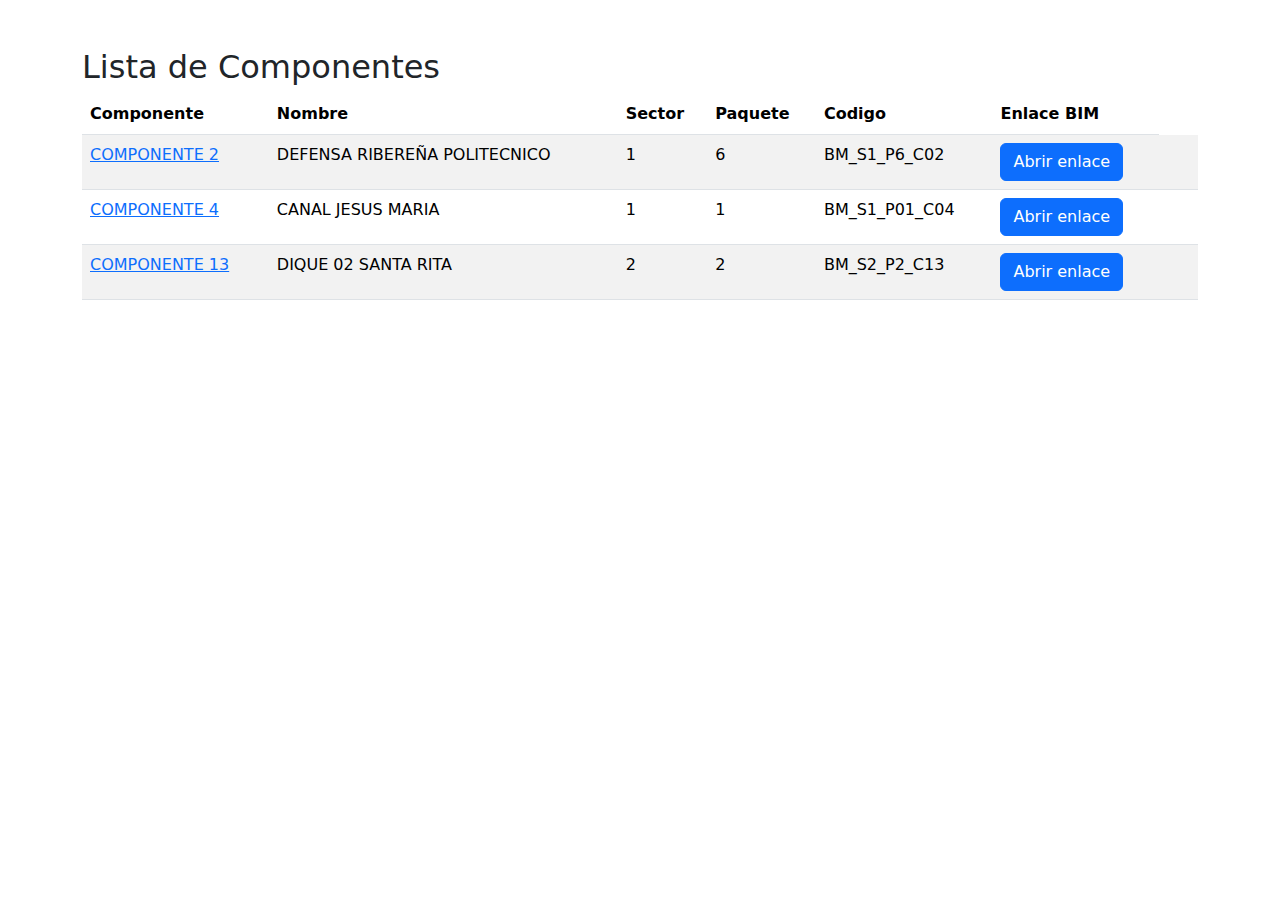
<file: index.html>
<!DOCTYPE html>
<html xmlns:th="http://www.thymeleaf.org">

<head>
    <title>Componentes</title>
    <meta charset="utf-8">
    <meta name="viewport" content="width=device-width, initial-scale=1">
    <link href="https://cdn.jsdelivr.net/npm/bootstrap@5.3.2/dist/css/bootstrap.min.css" rel="stylesheet">
    <script src="https://cdn.jsdelivr.net/npm/bootstrap@5.3.2/dist/js/bootstrap.bundle.min.js"></script>
    <link href="https://sisweb.sencico.gob.pe/wsSisWeb/Content/AdminLTE-master/bootstrap/css/font-awesome.min.css"
        rel="stylesheet">
    
</head>

<body>
    <div class="container mt-5">
        <h2>Lista de Componentes</h2>
        <table id="componentesTable" class="table table-striped">
            <thead>
                <tr>
                    <th>Componente</th>
                    <th>Nombre</th>
                    <th>Sector</th>
                    <th>Paquete</th>
                    <th>Codigo</th>
                    <th>Enlace BIM</th>
                </tr>
            </thead>
            <tbody>
                <!-- JavaScript will populate this section -->
            </tbody>
        </table>
    </div>
    <script src="componentes.js"></script>
    <script src="main.js"></script>
</body>

</html>
</file>
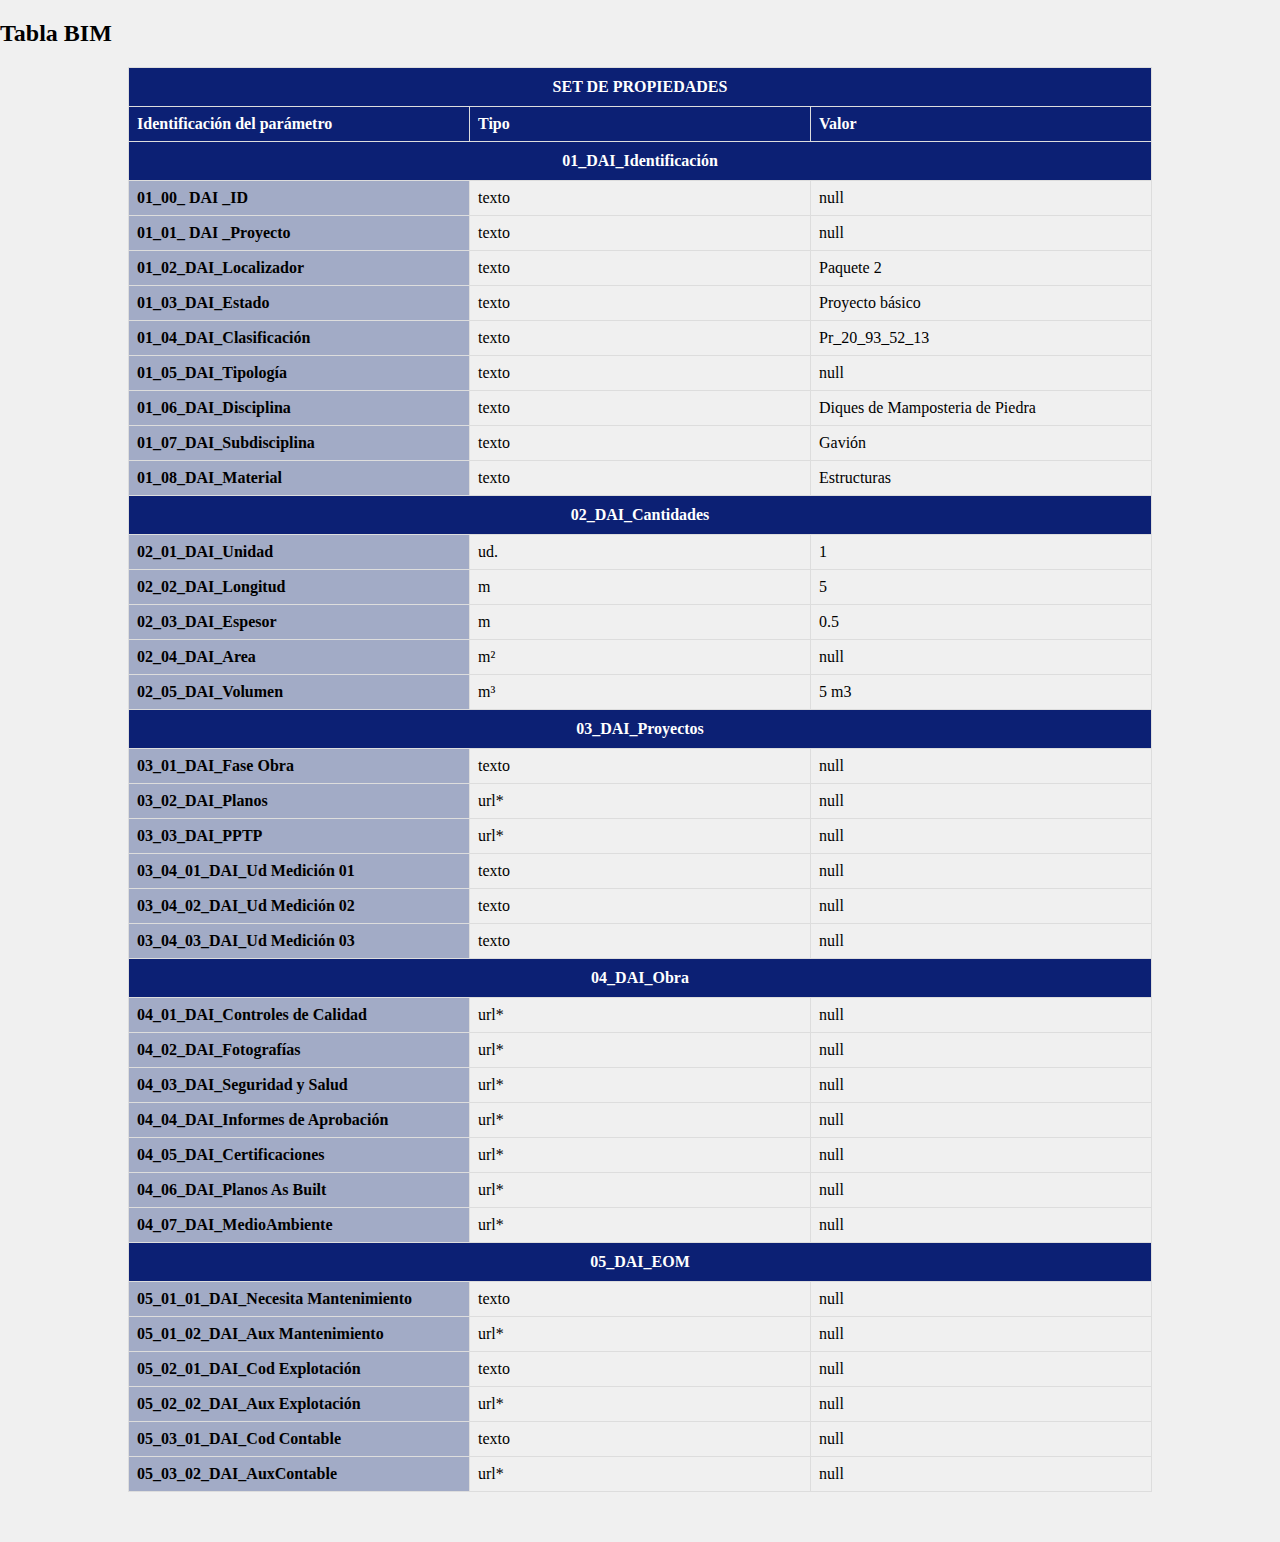
<file: componentes/componente13/componente13.html>
<!DOCTYPE html>
<html lang="es">

<head>
    <meta charset="UTF-8">
    <meta name="viewport" content="width=device-width, initial-scale=1.0">
    <title>Ejemplo de Tabla HTML con Encabezado Largo</title>
    <link rel="stylesheet" href="style.css">
    <script src="valores/dique.js"></script>
</head>

<body>

    <h2>Tabla BIM</h2>

    <div class="container">
        <table>
            <thead>
                <tr>
                    <th class="encabezado" colspan="3">SET DE PROPIEDADES</th>
                </tr>
                <tr>
                    <th class="titulo">Identificación del parámetro</th>
                    <th class="titulo">Tipo</th>
                    <th class="titulo">Valor</th>
                </tr>
            </thead>
            <tbody>
                <tr>
                    <th class="encabezado" colspan="3">01_DAI_Identificación</th>
                </tr>
                <tr>
                    <td class="ip">01_00_ DAI _ID</td>
                    <td class="tipo_iden"><script>document.write(componente[0]["01_00_ DAI _ID"])</script></td>
                    <td class="tipo_iden"><script>document.write(componente[1]["01_00_ DAI _ID"])</script></td>
                </tr>
                <tr>
                    <td class="ip">01_01_ DAI _Proyecto </td>
                    <td class="tipo_iden"><script>document.write(componente[0]["01_01_ DAI _Proyecto"])</script></td>
                    <td class="tipo_iden"><script>document.write(componente[1]["01_01_ DAI _Proyecto"])</script></td>
                </tr>
                <tr>
                    <td class="ip">01_02_DAI_Localizador</td>
                    <td class="tipo_iden"><script>document.write(componente[0]["01_02_DAI_Localizador"])</script></td>
                    <td class="tipo_iden"><script>document.write(componente[1]["01_02_DAI_Localizador"])</script></td>
                </tr>
                <tr>
                    <td class="ip">01_03_DAI_Estado </td>
                    <td class="tipo_iden"><script>document.write(componente[0]["01_03_DAI_Estado"])</script></td>
                    <td class="tipo_iden"><script>document.write(componente[1]["01_03_DAI_Estado"])</script></td>
                </tr>
                <tr>
                    <td class="ip">01_04_DAI_Clasificación</td>
                    <td class="tipo_iden"><script>document.write(componente[0]["01_04_DAI_Clasificación"])</script></td>
                    <td class="tipo_iden"><script>document.write(componente[1]["01_04_DAI_Clasificación"])</script></td>
                </tr>
                <tr>
                    <td class="ip">01_05_DAI_Tipología</td>
                    <td class="tipo_iden"><script>document.write(componente[0]["01_05_DAI_Tipología"])</script></td>
                    <td class="tipo_iden"><script>document.write(componente[1]["01_05_DAI_Tipología"])</script></td>
                </tr>
                <tr>
                    <td class="ip">01_06_DAI_Disciplina</td>
                    <td class="tipo_iden"><script>document.write(componente[0]["01_06_DAI_Disciplina"])</script></td>
                    <td class="tipo_iden"><script>document.write(componente[1]["01_06_DAI_Disciplina"])</script></td>
                </tr>
                <tr>
                    <td class="ip">01_07_DAI_Subdisciplina</td>
                    <td class="tipo_iden"><script>document.write(componente[0]["01_07_DAI_Subdisciplina"])</script></td>
                    <td class="tipo_iden"><script>document.write(componente[1]["01_07_DAI_Subdisciplina"])</script></td>
                </tr>

                <tr>
                    <td class="ip">01_08_DAI_Material</td>
                    <td class="tipo_iden"><script>document.write(componente[0]["01_08_DAI_Material"])</script></td>
                    <td class="tipo_iden"><script>document.write(componente[1]["01_08_DAI_Material"])</script></td>
                </tr>
                <div id="identificacion"></div>
                <tr>
                    <th class="encabezado" colspan="3">02_DAI_Cantidades</th>
                </tr>
                <tr>
                    <td class="ip">02_01_DAI_Unidad</td>
                    <td class="tipo_iden"><script>document.write(componente[0]["02_01_DAI_Unidad"])</script></td>
                    <td class="tipo_iden"><script>document.write(componente[1]["02_01_DAI_Unidad"])</script></td>
                </tr>
                <tr>
                    <td class="ip">02_02_DAI_Longitud</td>
                    <td class="tipo_iden"><script>document.write(componente[0]["02_02_DAI_Longitud"])</script></td>
                    <td class="tipo_iden"><script>document.write(componente[1]["02_02_DAI_Longitud"])</script></td>
                </tr>
                <tr>
                    <td class="ip">02_03_DAI_Espesor</td>
                    <td class="tipo_iden"><script>document.write(componente[0]["02_03_DAI_Espesor"])</script></td>
                    <td class="tipo_iden"><script>document.write(componente[1]["02_03_DAI_Espesor"])</script></td>
                </tr>
                <tr>
                    <td class="ip">02_04_DAI_Area</td>
                    <td class="tipo_iden"><script>document.write(componente[0]["02_04_DAI_Area"])</script></td>
                    <td class="tipo_iden"><script>document.write(componente[1]["02_04_DAI_Area"])</script></td>
                </tr>
                <tr>
                    <td class="ip">02_05_DAI_Volumen</td>
                    <td class="tipo_iden"><script>document.write(componente[0]["02_05_DAI_Volumen"])</script></td>
                    <td class="tipo_iden"><script>document.write(componente[1]["02_05_DAI_Volumen"])</script></td>
                </tr>
                <tr>
                    <th class="encabezado" colspan="3">03_DAI_Proyectos</th>
                </tr>
                <tr>
                    <td class="ip">03_01_DAI_Fase Obra</td>
                    <td class="tipo_iden"><script>document.write(componente[0]["03_01_DAI_Fase Obra"])</script></td>
                    <td class="tipo_iden"><script>document.write(componente[1]["03_01_DAI_Fase Obra"])</script></td>
                </tr>
                <tr>
                    <td class="ip">03_02_DAI_Planos</td>
                    <td class="tipo_iden"><script>document.write(componente[0]["03_02_DAI_Planos"])</script></td>
                    <td class="tipo_iden"><script>document.write(componente[1]["03_02_DAI_Planos"])</script></td>
                </tr>
                <tr>
                    <td class="ip">03_03_DAI_PPTP</td>
                    <td class="tipo_iden"><script>document.write(componente[0]["03_03_DAI_PPTP"])</script></td>
                    <td class="tipo_iden"><script>document.write(componente[1]["03_03_DAI_PPTP"])</script></td>
                </tr>
                <tr>
                    <td class="ip">03_04_01_DAI_Ud Medición 01</td>
                    <td class="tipo_iden"><script>document.write(componente[0]["03_04_01_DAI_Ud Medición 01"])</script></td>
                    <td class="tipo_iden"><script>document.write(componente[1]["03_04_01_DAI_Ud Medición 01"])</script></td>
                </tr>
                <tr>
                    <td class="ip">03_04_02_DAI_Ud Medición 02</td>
                    <td class="tipo_iden"><script>document.write(componente[0]["03_04_02_DAI_Ud Medición 02"])</script></td>
                    <td class="tipo_iden"><script>document.write(componente[1]["03_04_02_DAI_Ud Medición 02"])</script></td>
                </tr>
                <tr>
                    <td class="ip">03_04_03_DAI_Ud Medición 03</td>
                    <td class="tipo_iden"><script>document.write(componente[0]["03_04_03_DAI_Ud Medición 03"])</script></td>
                    <td class="tipo_iden"><script>document.write(componente[1]["03_04_03_DAI_Ud Medición 03"])</script></td>
                </tr>
                <tr>
                    <th class="encabezado" colspan="3">04_DAI_Obra</th>
                </tr>
                <tr>
                    <td class="ip">04_01_DAI_Controles de Calidad</td>
                    <td class="tipo_iden"><script>document.write(componente[0]["04_01_DAI_Controles de Calidad"])</script></td>
                    <td class="tipo_iden"><script>document.write(componente[1]["04_01_DAI_Controles de Calidad"])</script></td>
                </tr>
                <tr>
                    <td class="ip">04_02_DAI_Fotografías</td>
                    <td class="tipo_iden"><script>document.write(componente[0]["04_02_DAI_Fotografías"])</script></td>
                    <td class="tipo_iden"><script>document.write(componente[1]["04_02_DAI_Fotografías"])</script></td>
                </tr>
                <tr>
                    <td class="ip">04_03_DAI_Seguridad y Salud</td>
                    <td class="tipo_iden"><script>document.write(componente[0]["04_03_DAI_Seguridad y Salud"])</script></td>
                    <td class="tipo_iden"><script>document.write(componente[1]["04_03_DAI_Seguridad y Salud"])</script></td>
                </tr>
                <tr>
                    <td class="ip">04_04_DAI_Informes de Aprobación</td>
                    <td class="tipo_iden"><script>document.write(componente[0]["04_04_DAI_Informes de Aprobación"])</script></td>
                    <td class="tipo_iden"><script>document.write(componente[1]["04_04_DAI_Informes de Aprobación"])</script></td>
                </tr>
                <tr>
                    <td class="ip">04_05_DAI_Certificaciones</td>
                    <td class="tipo_iden"><script>document.write(componente[0]["04_05_DAI_Certificaciones"])</script></td>
                    <td class="tipo_iden"><script>document.write(componente[1]["04_05_DAI_Certificaciones"])</script></td>
                </tr>
                <tr>
                    <td class="ip">04_06_DAI_Planos As Built</td>
                    <td class="tipo_iden"><script>document.write(componente[0]["04_06_DAI_Planos As Built"])</script></td>
                    <td class="tipo_iden"><script>document.write(componente[1]["04_06_DAI_Planos As Built"])</script></td>
                </tr>
                <tr>
                    <td class="ip">04_07_DAI_MedioAmbiente</td>
                    <td class="tipo_iden"><script>document.write(componente[0]["04_07_DAI_MedioAmbiente"])</script></td>
                    <td class="tipo_iden"><script>document.write(componente[1]["04_07_DAI_MedioAmbiente"])</script></td>
                </tr>
                <tr>
                    <th class="encabezado" colspan="3">05_DAI_EOM </th>
                </tr>
                <tr>
                    <td class="ip">05_01_01_DAI_Necesita Mantenimiento</td>
                    <td class="tipo_iden"><script>document.write(componente[0]["05_01_01_DAI_Necesita Mantenimiento"])</script></td>
                    <td class="tipo_iden"><script>document.write(componente[1]["05_01_01_DAI_Necesita Mantenimiento"])</script></td>
                </tr>
                <tr>
                    <td class="ip">05_01_02_DAI_Aux Mantenimiento</td>
                    <td class="tipo_iden"><script>document.write(componente[0]["05_01_02_DAI_Aux Mantenimiento"])</script></td>
                    <td class="tipo_iden"><script>document.write(componente[1]["05_01_02_DAI_Aux Mantenimiento"])</script></td>
                </tr>
                <tr>
                    <td class="ip">05_02_01_DAI_Cod Explotación</td>
                    <td class="tipo_iden"><script>document.write(componente[0]["05_02_01_DAI_Cod Explotación"])</script></td>
                    <td class="tipo_iden"><script>document.write(componente[1]["05_02_01_DAI_Cod Explotación"])</script></td>
                </tr>
                <tr>
                    <td class="ip">05_02_02_DAI_Aux Explotación</td>
                    <td class="tipo_iden"><script>document.write(componente[0]["05_02_02_DAI_Aux Explotación"])</script></td>
                    <td class="tipo_iden"><script>document.write(componente[1]["05_02_02_DAI_Aux Explotación"])</script></td>
                </tr>
                <tr>
                    <td class="ip">05_03_01_DAI_Cod Contable</td>
                    <td class="tipo_iden"><script>document.write(componente[0]["05_03_01_DAI_Cod Contable"])</script></td>
                    <td class="tipo_iden"><script>document.write(componente[1]["05_03_01_DAI_Cod Contable"])</script></td>
                </tr>
                <tr>
                    <td class="ip">05_03_02_DAI_AuxContable</td>
                    <td class="tipo_iden"><script>document.write(componente[0]["05_03_02_DAI_AuxContable"])</script></td>
                    <td class="tipo_iden"><script>document.write(componente[1]["05_03_02_DAI_AuxContable"])</script></td>
                </tr>
            </tbody>
        </table>
    </div>

</body>

</html>
</file>
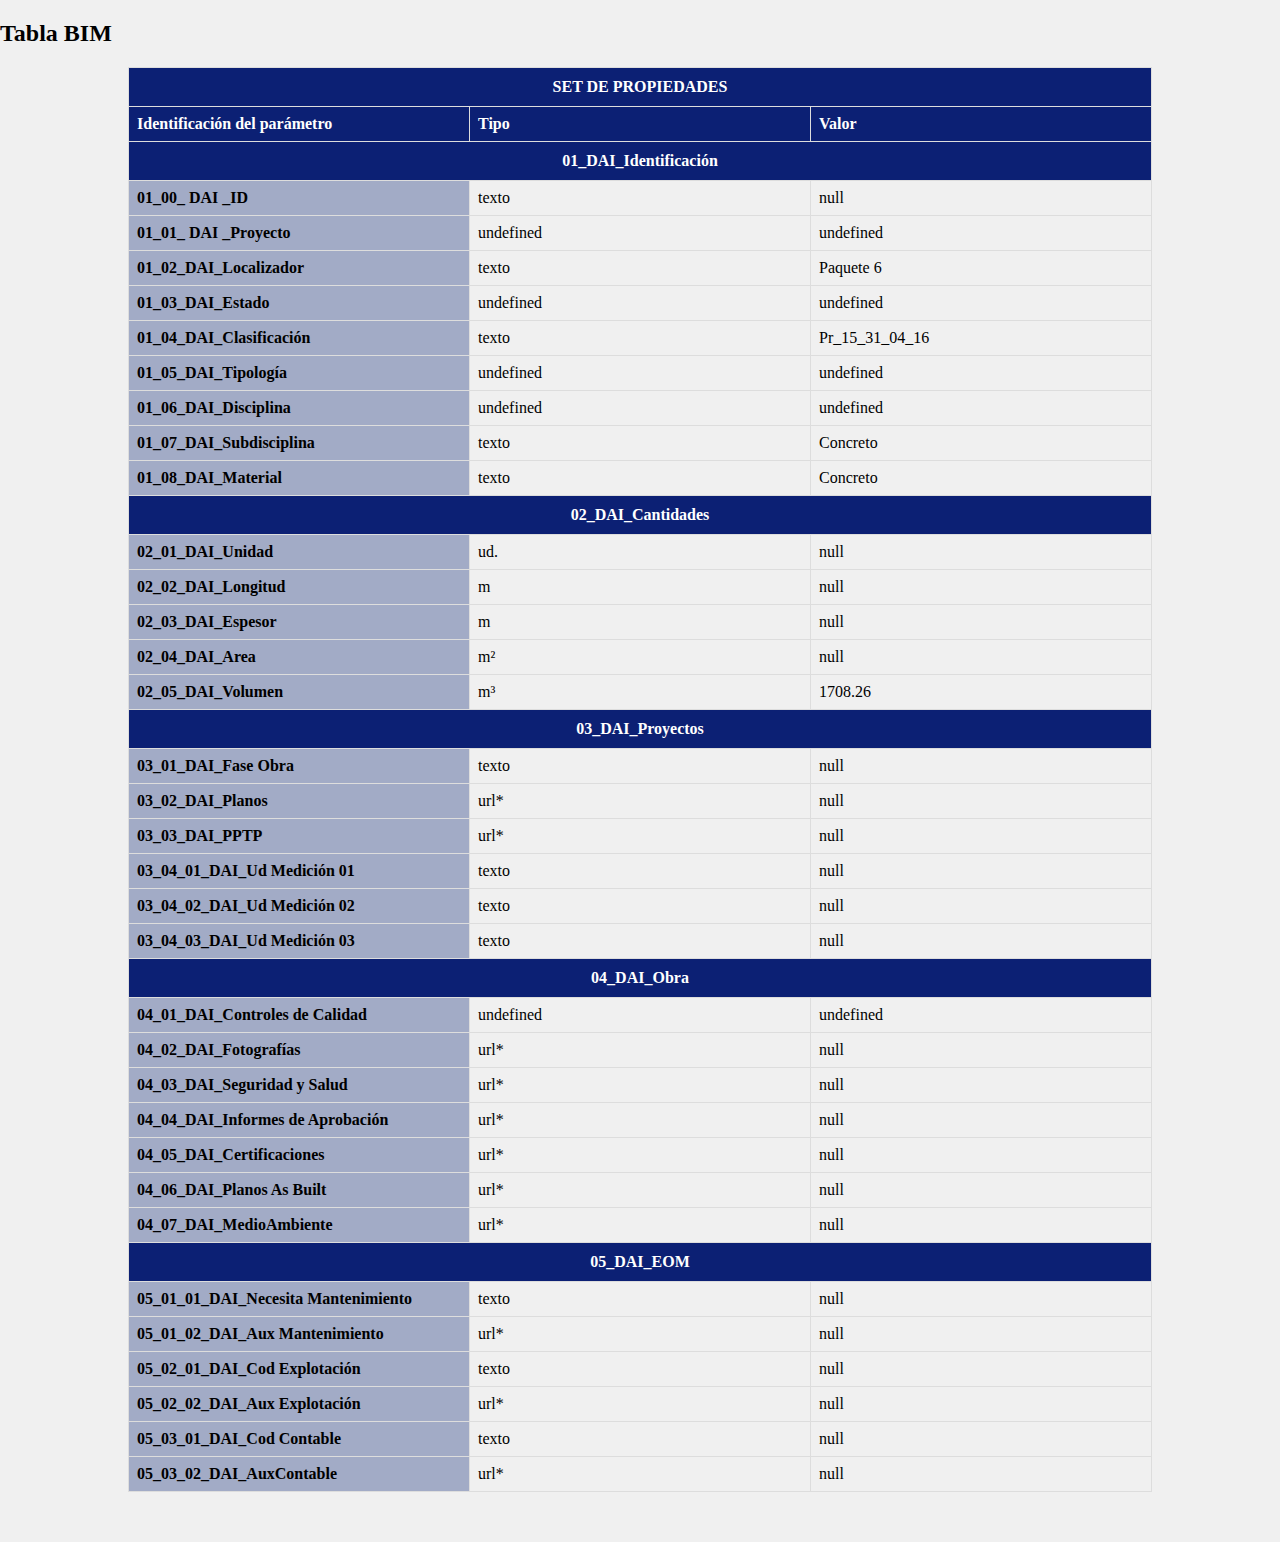
<file: componentes/componente2/componente2.html>
<!DOCTYPE html>
<html lang="es">

<head>
    <meta charset="UTF-8">
    <meta name="viewport" content="width=device-width, initial-scale=1.0">
    <title>Ejemplo de Tabla HTML con Encabezado Largo</title>
    <link rel="stylesheet" href="../componente13/style.css">
    <script src="valores/componente2.js"></script>
</head>

<body>

    <h2>Tabla BIM</h2>

    <div class="container">
        <table>
            <thead>
                <tr>
                    <th class="encabezado" colspan="3">SET DE PROPIEDADES</th>
                </tr>
                <tr>
                    <th class="titulo">Identificación del parámetro</th>
                    <th class="titulo">Tipo</th>
                    <th class="titulo">Valor</th>
                </tr>
            </thead>
            <tbody>
                <tr>
                    <th class="encabezado" colspan="3">01_DAI_Identificación</th>
                </tr>
                <tr>
                    <td class="ip">01_00_ DAI _ID</td>
                    <td class="tipo_iden"><script>document.write(componente[0]["01_00_ DAI _ID"])</script></td>
                    <td class="tipo_iden"><script>document.write(componente[1]["01_00_ DAI _ID"])</script></td>
                </tr>
                <tr>
                    <td class="ip">01_01_ DAI _Proyecto </td>
                    <td class="tipo_iden"><script>document.write(componente[0]["01_01_ DAI _Proyecto"])</script></td>
                    <td class="tipo_iden"><script>document.write(componente[1]["01_01_ DAI _Proyecto"])</script></td>
                </tr>
                <tr>
                    <td class="ip">01_02_DAI_Localizador</td>
                    <td class="tipo_iden"><script>document.write(componente[0]["01_02_DAI_Localizador"])</script></td>
                    <td class="tipo_iden"><script>document.write(componente[1]["01_02_DAI_Localizador"])</script></td>
                </tr>
                <tr>
                    <td class="ip">01_03_DAI_Estado </td>
                    <td class="tipo_iden"><script>document.write(componente[0]["01_03_DAI_Estado"])</script></td>
                    <td class="tipo_iden"><script>document.write(componente[1]["01_03_DAI_Estado"])</script></td>
                </tr>
                <tr>
                    <td class="ip">01_04_DAI_Clasificación</td>
                    <td class="tipo_iden"><script>document.write(componente[0]["01_04_DAI_Clasificación"])</script></td>
                    <td class="tipo_iden"><script>document.write(componente[1]["01_04_DAI_Clasificación"])</script></td>
                </tr>
                <tr>
                    <td class="ip">01_05_DAI_Tipología</td>
                    <td class="tipo_iden"><script>document.write(componente[0]["01_05_DAI_Tipología"])</script></td>
                    <td class="tipo_iden"><script>document.write(componente[1]["01_05_DAI_Tipología"])</script></td>
                </tr>
                <tr>
                    <td class="ip">01_06_DAI_Disciplina</td>
                    <td class="tipo_iden"><script>document.write(componente[0]["01_06_DAI_Disciplina"])</script></td>
                    <td class="tipo_iden"><script>document.write(componente[1]["01_06_DAI_Disciplina"])</script></td>
                </tr>
                <tr>
                    <td class="ip">01_07_DAI_Subdisciplina</td>
                    <td class="tipo_iden"><script>document.write(componente[0]["01_07_DAI_Subdisciplina"])</script></td>
                    <td class="tipo_iden"><script>document.write(componente[1]["01_07_DAI_Subdisciplina"])</script></td>
                </tr>

                <tr>
                    <td class="ip">01_08_DAI_Material</td>
                    <td class="tipo_iden"><script>document.write(componente[0]["01_08_DAI_Material"])</script></td>
                    <td class="tipo_iden"><script>document.write(componente[1]["01_08_DAI_Material"])</script></td>
                </tr>
                <div id="identificacion"></div>
                <tr>
                    <th class="encabezado" colspan="3">02_DAI_Cantidades</th>
                </tr>
                <tr>
                    <td class="ip">02_01_DAI_Unidad</td>
                    <td class="tipo_iden"><script>document.write(componente[0]["02_01_DAI_Unidad"])</script></td>
                    <td class="tipo_iden"><script>document.write(componente[1]["02_01_DAI_Unidad"])</script></td>
                </tr>
                <tr>
                    <td class="ip">02_02_DAI_Longitud</td>
                    <td class="tipo_iden"><script>document.write(componente[0]["02_02_DAI_Longitud"])</script></td>
                    <td class="tipo_iden"><script>document.write(componente[1]["02_02_DAI_Longitud"])</script></td>
                </tr>
                <tr>
                    <td class="ip">02_03_DAI_Espesor</td>
                    <td class="tipo_iden"><script>document.write(componente[0]["02_03_DAI_Espesor"])</script></td>
                    <td class="tipo_iden"><script>document.write(componente[1]["02_03_DAI_Espesor"])</script></td>
                </tr>
                <tr>
                    <td class="ip">02_04_DAI_Area</td>
                    <td class="tipo_iden"><script>document.write(componente[0]["02_04_DAI_Area"])</script></td>
                    <td class="tipo_iden"><script>document.write(componente[1]["02_04_DAI_Area"])</script></td>
                </tr>
                <tr>
                    <td class="ip">02_05_DAI_Volumen</td>
                    <td class="tipo_iden"><script>document.write(componente[0]["02_05_DAI_Volumen"])</script></td>
                    <td class="tipo_iden"><script>document.write(componente[1]["02_05_DAI_Volumen"])</script></td>
                </tr>
                <tr>
                    <th class="encabezado" colspan="3">03_DAI_Proyectos</th>
                </tr>
                <tr>
                    <td class="ip">03_01_DAI_Fase Obra</td>
                    <td class="tipo_iden"><script>document.write(componente[0]["03_01_DAI_Fase Obra"])</script></td>
                    <td class="tipo_iden"><script>document.write(componente[1]["03_01_DAI_Fase Obra"])</script></td>
                </tr>
                <tr>
                    <td class="ip">03_02_DAI_Planos</td>
                    <td class="tipo_iden"><script>document.write(componente[0]["03_02_DAI_Planos"])</script></td>
                    <td class="tipo_iden"><script>document.write(componente[1]["03_02_DAI_Planos"])</script></td>
                </tr>
                <tr>
                    <td class="ip">03_03_DAI_PPTP</td>
                    <td class="tipo_iden"><script>document.write(componente[0]["03_03_DAI_PPTP"])</script></td>
                    <td class="tipo_iden"><script>document.write(componente[1]["03_03_DAI_PPTP"])</script></td>
                </tr>
                <tr>
                    <td class="ip">03_04_01_DAI_Ud Medición 01</td>
                    <td class="tipo_iden"><script>document.write(componente[0]["03_04_01_DAI_Ud Medición 01"])</script></td>
                    <td class="tipo_iden"><script>document.write(componente[1]["03_04_01_DAI_Ud Medición 01"])</script></td>
                </tr>
                <tr>
                    <td class="ip">03_04_02_DAI_Ud Medición 02</td>
                    <td class="tipo_iden"><script>document.write(componente[0]["03_04_02_DAI_Ud Medición 02"])</script></td>
                    <td class="tipo_iden"><script>document.write(componente[1]["03_04_02_DAI_Ud Medición 02"])</script></td>
                </tr>
                <tr>
                    <td class="ip">03_04_03_DAI_Ud Medición 03</td>
                    <td class="tipo_iden"><script>document.write(componente[0]["03_04_03_DAI_Ud Medición 03"])</script></td>
                    <td class="tipo_iden"><script>document.write(componente[1]["03_04_03_DAI_Ud Medición 03"])</script></td>
                </tr>
                <tr>
                    <th class="encabezado" colspan="3">04_DAI_Obra</th>
                </tr>
                <tr>
                    <td class="ip">04_01_DAI_Controles de Calidad</td>
                    <td class="tipo_iden"><script>document.write(componente[0]["04_01_DAI_Controles de Calidad"])</script></td>
                    <td class="tipo_iden"><script>document.write(componente[1]["04_01_DAI_Controles de Calidad"])</script></td>
                </tr>
                <tr>
                    <td class="ip">04_02_DAI_Fotografías</td>
                    <td class="tipo_iden"><script>document.write(componente[0]["04_02_DAI_Fotografías"])</script></td>
                    <td class="tipo_iden"><script>document.write(componente[1]["04_02_DAI_Fotografías"])</script></td>
                </tr>
                <tr>
                    <td class="ip">04_03_DAI_Seguridad y Salud</td>
                    <td class="tipo_iden"><script>document.write(componente[0]["04_03_DAI_Seguridad y Salud"])</script></td>
                    <td class="tipo_iden"><script>document.write(componente[1]["04_03_DAI_Seguridad y Salud"])</script></td>
                </tr>
                <tr>
                    <td class="ip">04_04_DAI_Informes de Aprobación</td>
                    <td class="tipo_iden"><script>document.write(componente[0]["04_04_DAI_Informes de Aprobación"])</script></td>
                    <td class="tipo_iden"><script>document.write(componente[1]["04_04_DAI_Informes de Aprobación"])</script></td>
                </tr>
                <tr>
                    <td class="ip">04_05_DAI_Certificaciones</td>
                    <td class="tipo_iden"><script>document.write(componente[0]["04_05_DAI_Certificaciones"])</script></td>
                    <td class="tipo_iden"><script>document.write(componente[1]["04_05_DAI_Certificaciones"])</script></td>
                </tr>
                <tr>
                    <td class="ip">04_06_DAI_Planos As Built</td>
                    <td class="tipo_iden"><script>document.write(componente[0]["04_06_DAI_Planos As Built"])</script></td>
                    <td class="tipo_iden"><script>document.write(componente[1]["04_06_DAI_Planos As Built"])</script></td>
                </tr>
                <tr>
                    <td class="ip">04_07_DAI_MedioAmbiente</td>
                    <td class="tipo_iden"><script>document.write(componente[0]["04_07_DAI_MedioAmbiente"])</script></td>
                    <td class="tipo_iden"><script>document.write(componente[1]["04_07_DAI_MedioAmbiente"])</script></td>
                </tr>
                <tr>
                    <th class="encabezado" colspan="3">05_DAI_EOM </th>
                </tr>
                <tr>
                    <td class="ip">05_01_01_DAI_Necesita Mantenimiento</td>
                    <td class="tipo_iden"><script>document.write(componente[0]["05_01_01_DAI_Necesita Mantenimiento"])</script></td>
                    <td class="tipo_iden"><script>document.write(componente[1]["05_01_01_DAI_Necesita Mantenimiento"])</script></td>
                </tr>
                <tr>
                    <td class="ip">05_01_02_DAI_Aux Mantenimiento</td>
                    <td class="tipo_iden"><script>document.write(componente[0]["05_01_02_DAI_Aux Mantenimiento"])</script></td>
                    <td class="tipo_iden"><script>document.write(componente[1]["05_01_02_DAI_Aux Mantenimiento"])</script></td>
                </tr>
                <tr>
                    <td class="ip">05_02_01_DAI_Cod Explotación</td>
                    <td class="tipo_iden"><script>document.write(componente[0]["05_02_01_DAI_Cod Explotación"])</script></td>
                    <td class="tipo_iden"><script>document.write(componente[1]["05_02_01_DAI_Cod Explotación"])</script></td>
                </tr>
                <tr>
                    <td class="ip">05_02_02_DAI_Aux Explotación</td>
                    <td class="tipo_iden"><script>document.write(componente[0]["05_02_02_DAI_Aux Explotación"])</script></td>
                    <td class="tipo_iden"><script>document.write(componente[1]["05_02_02_DAI_Aux Explotación"])</script></td>
                </tr>
                <tr>
                    <td class="ip">05_03_01_DAI_Cod Contable</td>
                    <td class="tipo_iden"><script>document.write(componente[0]["05_03_01_DAI_Cod Contable"])</script></td>
                    <td class="tipo_iden"><script>document.write(componente[1]["05_03_01_DAI_Cod Contable"])</script></td>
                </tr>
                <tr>
                    <td class="ip">05_03_02_DAI_AuxContable</td>
                    <td class="tipo_iden"><script>document.write(componente[0]["05_03_02_DAI_AuxContable"])</script></td>
                    <td class="tipo_iden"><script>document.write(componente[1]["05_03_02_DAI_AuxContable"])</script></td>
                </tr>
            </tbody>
        </table>
    </div>

</body>

</html>
</file>
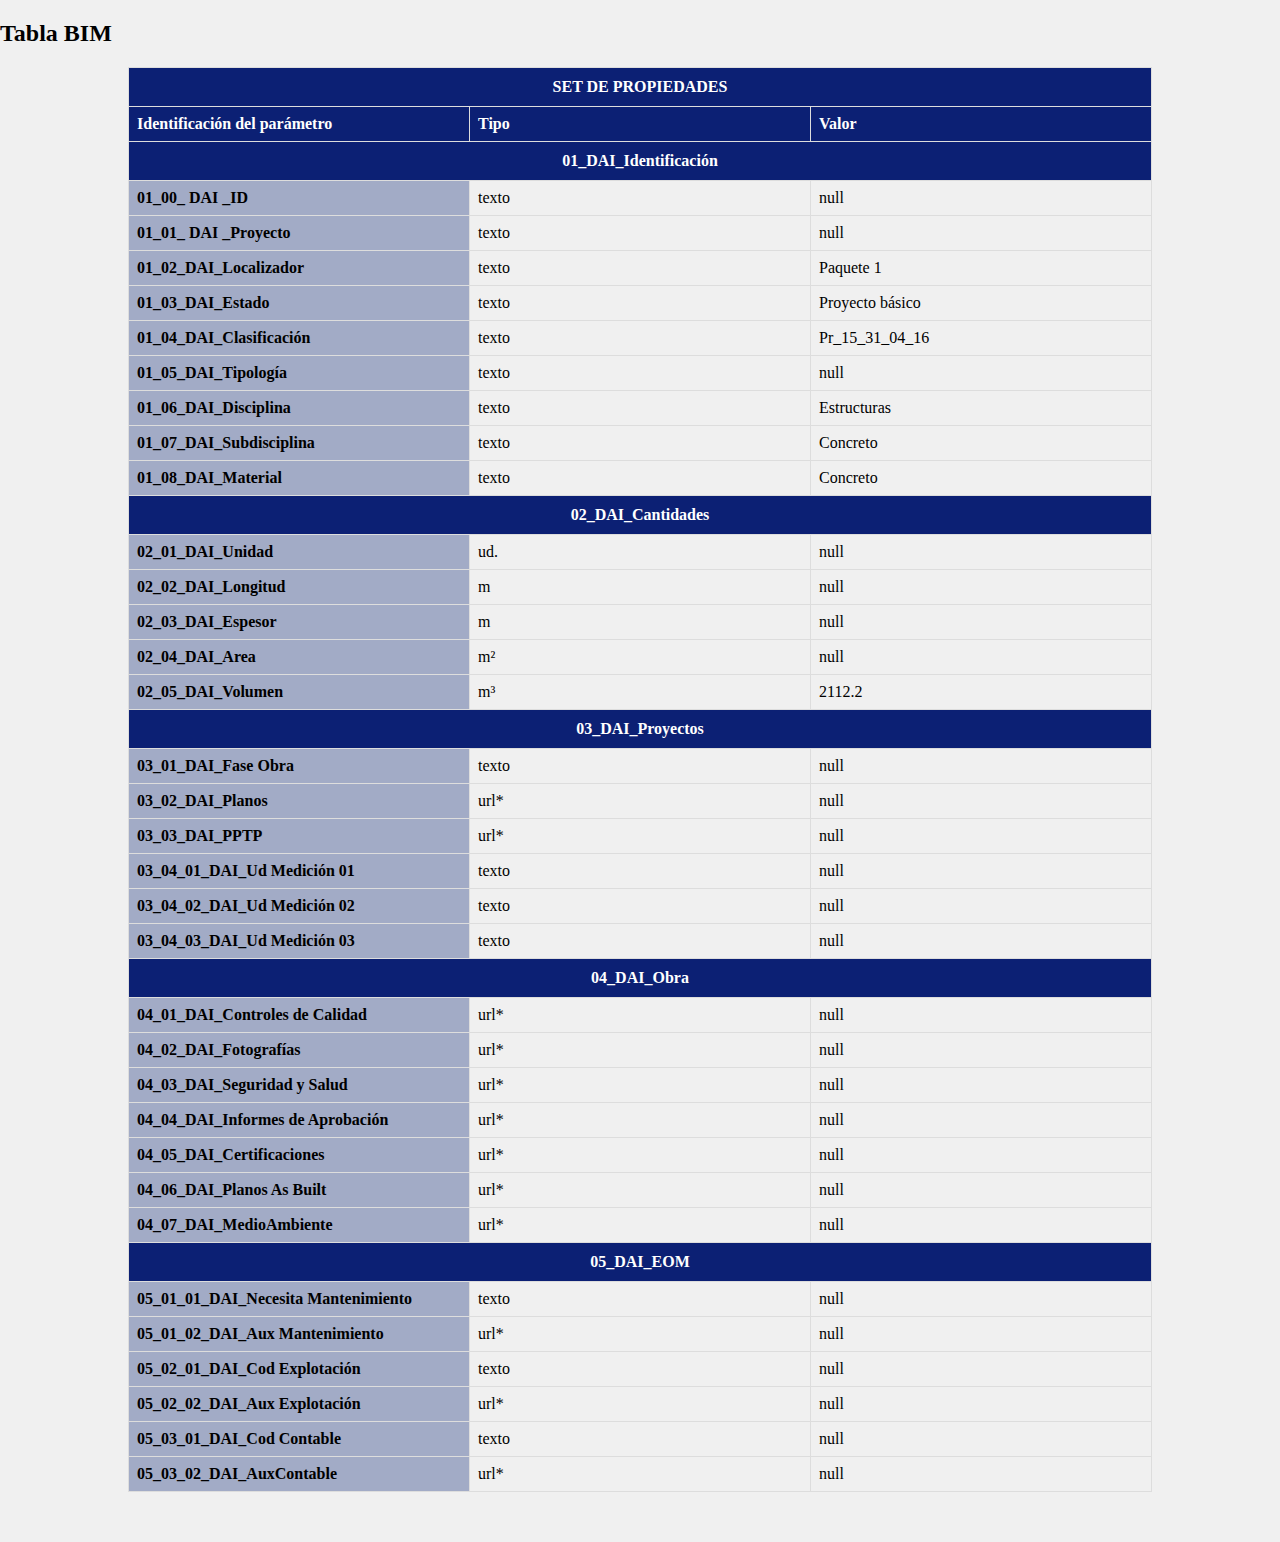
<file: componentes/componente4/componente4.html>
<!DOCTYPE html>
<html lang="es">

<head>
    <meta charset="UTF-8">
    <meta name="viewport" content="width=device-width, initial-scale=1.0">
    <title>Ejemplo de Tabla HTML con Encabezado Largo</title>
    <link rel="stylesheet" href="../componente13/style.css">
    <script src="valores/componente4.js"></script>
</head>

<body>

    <h2>Tabla BIM</h2>

    <div class="container">
        <table>
            <thead>
                <tr>
                    <th class="encabezado" colspan="3">SET DE PROPIEDADES</th>
                </tr>
                <tr>
                    <th class="titulo">Identificación del parámetro</th>
                    <th class="titulo">Tipo</th>
                    <th class="titulo">Valor</th>
                </tr>
            </thead>
            <tbody>
                <tr>
                    <th class="encabezado" colspan="3">01_DAI_Identificación</th>
                </tr>
                <tr>
                    <td class="ip">01_00_ DAI _ID</td>
                    <td class="tipo_iden"><script>document.write(componente[0]["01_00_ DAI _ID"])</script></td>
                    <td class="tipo_iden"><script>document.write(componente[1]["01_00_ DAI _ID"])</script></td>
                </tr>
                <tr>
                    <td class="ip">01_01_ DAI _Proyecto </td>
                    <td class="tipo_iden"><script>document.write(componente[0]["01_01_ DAI _Proyecto"])</script></td>
                    <td class="tipo_iden"><script>document.write(componente[1]["01_01_ DAI _Proyecto"])</script></td>
                </tr>
                <tr>
                    <td class="ip">01_02_DAI_Localizador</td>
                    <td class="tipo_iden"><script>document.write(componente[0]["01_02_DAI_Localizador"])</script></td>
                    <td class="tipo_iden"><script>document.write(componente[1]["01_02_DAI_Localizador"])</script></td>
                </tr>
                <tr>
                    <td class="ip">01_03_DAI_Estado </td>
                    <td class="tipo_iden"><script>document.write(componente[0]["01_03_DAI_Estado"])</script></td>
                    <td class="tipo_iden"><script>document.write(componente[1]["01_03_DAI_Estado"])</script></td>
                </tr>
                <tr>
                    <td class="ip">01_04_DAI_Clasificación</td>
                    <td class="tipo_iden"><script>document.write(componente[0]["01_04_DAI_Clasificación"])</script></td>
                    <td class="tipo_iden"><script>document.write(componente[1]["01_04_DAI_Clasificación"])</script></td>
                </tr>
                <tr>
                    <td class="ip">01_05_DAI_Tipología</td>
                    <td class="tipo_iden"><script>document.write(componente[0]["01_05_DAI_Tipología"])</script></td>
                    <td class="tipo_iden"><script>document.write(componente[1]["01_05_DAI_Tipología"])</script></td>
                </tr>
                <tr>
                    <td class="ip">01_06_DAI_Disciplina</td>
                    <td class="tipo_iden"><script>document.write(componente[0]["01_06_DAI_Disciplina"])</script></td>
                    <td class="tipo_iden"><script>document.write(componente[1]["01_06_DAI_Disciplina"])</script></td>
                </tr>
                <tr>
                    <td class="ip">01_07_DAI_Subdisciplina</td>
                    <td class="tipo_iden"><script>document.write(componente[0]["01_07_DAI_Subdisciplina"])</script></td>
                    <td class="tipo_iden"><script>document.write(componente[1]["01_07_DAI_Subdisciplina"])</script></td>
                </tr>

                <tr>
                    <td class="ip">01_08_DAI_Material</td>
                    <td class="tipo_iden"><script>document.write(componente[0]["01_08_DAI_Material"])</script></td>
                    <td class="tipo_iden"><script>document.write(componente[1]["01_08_DAI_Material"])</script></td>
                </tr>
                <div id="identificacion"></div>
                <tr>
                    <th class="encabezado" colspan="3">02_DAI_Cantidades</th>
                </tr>
                <tr>
                    <td class="ip">02_01_DAI_Unidad</td>
                    <td class="tipo_iden"><script>document.write(componente[0]["02_01_DAI_Unidad"])</script></td>
                    <td class="tipo_iden"><script>document.write(componente[1]["02_01_DAI_Unidad"])</script></td>
                </tr>
                <tr>
                    <td class="ip">02_02_DAI_Longitud</td>
                    <td class="tipo_iden"><script>document.write(componente[0]["02_02_DAI_Longitud"])</script></td>
                    <td class="tipo_iden"><script>document.write(componente[1]["02_02_DAI_Longitud"])</script></td>
                </tr>
                <tr>
                    <td class="ip">02_03_DAI_Espesor</td>
                    <td class="tipo_iden"><script>document.write(componente[0]["02_03_DAI_Espesor"])</script></td>
                    <td class="tipo_iden"><script>document.write(componente[1]["02_03_DAI_Espesor"])</script></td>
                </tr>
                <tr>
                    <td class="ip">02_04_DAI_Area</td>
                    <td class="tipo_iden"><script>document.write(componente[0]["02_04_DAI_Area"])</script></td>
                    <td class="tipo_iden"><script>document.write(componente[1]["02_04_DAI_Area"])</script></td>
                </tr>
                <tr>
                    <td class="ip">02_05_DAI_Volumen</td>
                    <td class="tipo_iden"><script>document.write(componente[0]["02_05_DAI_Volumen"])</script></td>
                    <td class="tipo_iden"><script>document.write(componente[1]["02_05_DAI_Volumen"])</script></td>
                </tr>
                <tr>
                    <th class="encabezado" colspan="3">03_DAI_Proyectos</th>
                </tr>
                <tr>
                    <td class="ip">03_01_DAI_Fase Obra</td>
                    <td class="tipo_iden"><script>document.write(componente[0]["03_01_DAI_Fase Obra"])</script></td>
                    <td class="tipo_iden"><script>document.write(componente[1]["03_01_DAI_Fase Obra"])</script></td>
                </tr>
                <tr>
                    <td class="ip">03_02_DAI_Planos</td>
                    <td class="tipo_iden"><script>document.write(componente[0]["03_02_DAI_Planos"])</script></td>
                    <td class="tipo_iden"><script>document.write(componente[1]["03_02_DAI_Planos"])</script></td>
                </tr>
                <tr>
                    <td class="ip">03_03_DAI_PPTP</td>
                    <td class="tipo_iden"><script>document.write(componente[0]["03_03_DAI_PPTP"])</script></td>
                    <td class="tipo_iden"><script>document.write(componente[1]["03_03_DAI_PPTP"])</script></td>
                </tr>
                <tr>
                    <td class="ip">03_04_01_DAI_Ud Medición 01</td>
                    <td class="tipo_iden"><script>document.write(componente[0]["03_04_01_DAI_Ud Medición 01"])</script></td>
                    <td class="tipo_iden"><script>document.write(componente[1]["03_04_01_DAI_Ud Medición 01"])</script></td>
                </tr>
                <tr>
                    <td class="ip">03_04_02_DAI_Ud Medición 02</td>
                    <td class="tipo_iden"><script>document.write(componente[0]["03_04_02_DAI_Ud Medición 02"])</script></td>
                    <td class="tipo_iden"><script>document.write(componente[1]["03_04_02_DAI_Ud Medición 02"])</script></td>
                </tr>
                <tr>
                    <td class="ip">03_04_03_DAI_Ud Medición 03</td>
                    <td class="tipo_iden"><script>document.write(componente[0]["03_04_03_DAI_Ud Medición 03"])</script></td>
                    <td class="tipo_iden"><script>document.write(componente[1]["03_04_03_DAI_Ud Medición 03"])</script></td>
                </tr>
                <tr>
                    <th class="encabezado" colspan="3">04_DAI_Obra</th>
                </tr>
                <tr>
                    <td class="ip">04_01_DAI_Controles de Calidad</td>
                    <td class="tipo_iden"><script>document.write(componente[0]["04_01_DAI_Controles de Calidad"])</script></td>
                    <td class="tipo_iden"><script>document.write(componente[1]["04_01_DAI_Controles de Calidad"])</script></td>
                </tr>
                <tr>
                    <td class="ip">04_02_DAI_Fotografías</td>
                    <td class="tipo_iden"><script>document.write(componente[0]["04_02_DAI_Fotografías"])</script></td>
                    <td class="tipo_iden"><script>document.write(componente[1]["04_02_DAI_Fotografías"])</script></td>
                </tr>
                <tr>
                    <td class="ip">04_03_DAI_Seguridad y Salud</td>
                    <td class="tipo_iden"><script>document.write(componente[0]["04_03_DAI_Seguridad y Salud"])</script></td>
                    <td class="tipo_iden"><script>document.write(componente[1]["04_03_DAI_Seguridad y Salud"])</script></td>
                </tr>
                <tr>
                    <td class="ip">04_04_DAI_Informes de Aprobación</td>
                    <td class="tipo_iden"><script>document.write(componente[0]["04_04_DAI_Informes de Aprobación"])</script></td>
                    <td class="tipo_iden"><script>document.write(componente[1]["04_04_DAI_Informes de Aprobación"])</script></td>
                </tr>
                <tr>
                    <td class="ip">04_05_DAI_Certificaciones</td>
                    <td class="tipo_iden"><script>document.write(componente[0]["04_05_DAI_Certificaciones"])</script></td>
                    <td class="tipo_iden"><script>document.write(componente[1]["04_05_DAI_Certificaciones"])</script></td>
                </tr>
                <tr>
                    <td class="ip">04_06_DAI_Planos As Built</td>
                    <td class="tipo_iden"><script>document.write(componente[0]["04_06_DAI_Planos As Built"])</script></td>
                    <td class="tipo_iden"><script>document.write(componente[1]["04_06_DAI_Planos As Built"])</script></td>
                </tr>
                <tr>
                    <td class="ip">04_07_DAI_MedioAmbiente</td>
                    <td class="tipo_iden"><script>document.write(componente[0]["04_07_DAI_MedioAmbiente"])</script></td>
                    <td class="tipo_iden"><script>document.write(componente[1]["04_07_DAI_MedioAmbiente"])</script></td>
                </tr>
                <tr>
                    <th class="encabezado" colspan="3">05_DAI_EOM </th>
                </tr>
                <tr>
                    <td class="ip">05_01_01_DAI_Necesita Mantenimiento</td>
                    <td class="tipo_iden"><script>document.write(componente[0]["05_01_01_DAI_Necesita Mantenimiento"])</script></td>
                    <td class="tipo_iden"><script>document.write(componente[1]["05_01_01_DAI_Necesita Mantenimiento"])</script></td>
                </tr>
                <tr>
                    <td class="ip">05_01_02_DAI_Aux Mantenimiento</td>
                    <td class="tipo_iden"><script>document.write(componente[0]["05_01_02_DAI_Aux Mantenimiento"])</script></td>
                    <td class="tipo_iden"><script>document.write(componente[1]["05_01_02_DAI_Aux Mantenimiento"])</script></td>
                </tr>
                <tr>
                    <td class="ip">05_02_01_DAI_Cod Explotación</td>
                    <td class="tipo_iden"><script>document.write(componente[0]["05_02_01_DAI_Cod Explotación"])</script></td>
                    <td class="tipo_iden"><script>document.write(componente[1]["05_02_01_DAI_Cod Explotación"])</script></td>
                </tr>
                <tr>
                    <td class="ip">05_02_02_DAI_Aux Explotación</td>
                    <td class="tipo_iden"><script>document.write(componente[0]["05_02_02_DAI_Aux Explotación"])</script></td>
                    <td class="tipo_iden"><script>document.write(componente[1]["05_02_02_DAI_Aux Explotación"])</script></td>
                </tr>
                <tr>
                    <td class="ip">05_03_01_DAI_Cod Contable</td>
                    <td class="tipo_iden"><script>document.write(componente[0]["05_03_01_DAI_Cod Contable"])</script></td>
                    <td class="tipo_iden"><script>document.write(componente[1]["05_03_01_DAI_Cod Contable"])</script></td>
                </tr>
                <tr>
                    <td class="ip">05_03_02_DAI_AuxContable</td>
                    <td class="tipo_iden"><script>document.write(componente[0]["05_03_02_DAI_AuxContable"])</script></td>
                    <td class="tipo_iden"><script>document.write(componente[1]["05_03_02_DAI_AuxContable"])</script></td>
                </tr>
            </tbody>
        </table>
    </div>

</body>

</html>
</file>
<file: componentes/componente13/style.css>
body {
    font-family: 'Calibri';
    background-color: #f0f0f0;
    margin: 0; 
  }
  
  .container {
    width: 80%;
    margin: 0 auto; 
  }
  
  table {
    width: 100%;
    border-collapse: collapse;
    margin-top: 20px; 
    margin-bottom: 50px;
  }
  
  th, td {
    border: 1px solid #ddd;
    padding: 8px;
    text-align: left;
    width: 30%;
  }
  
  .titulo {
    background-color: #0c2074;
    color: white;
  }

  .ip{
    background-color: #a2abc6;
    font-weight: bold;
  }
  
  .encabezado {
    border: 1px solid #ddd;
    padding: 10px;
    text-align: center;
    background-color: #0c2074;
    color: white;
  }
</file>
